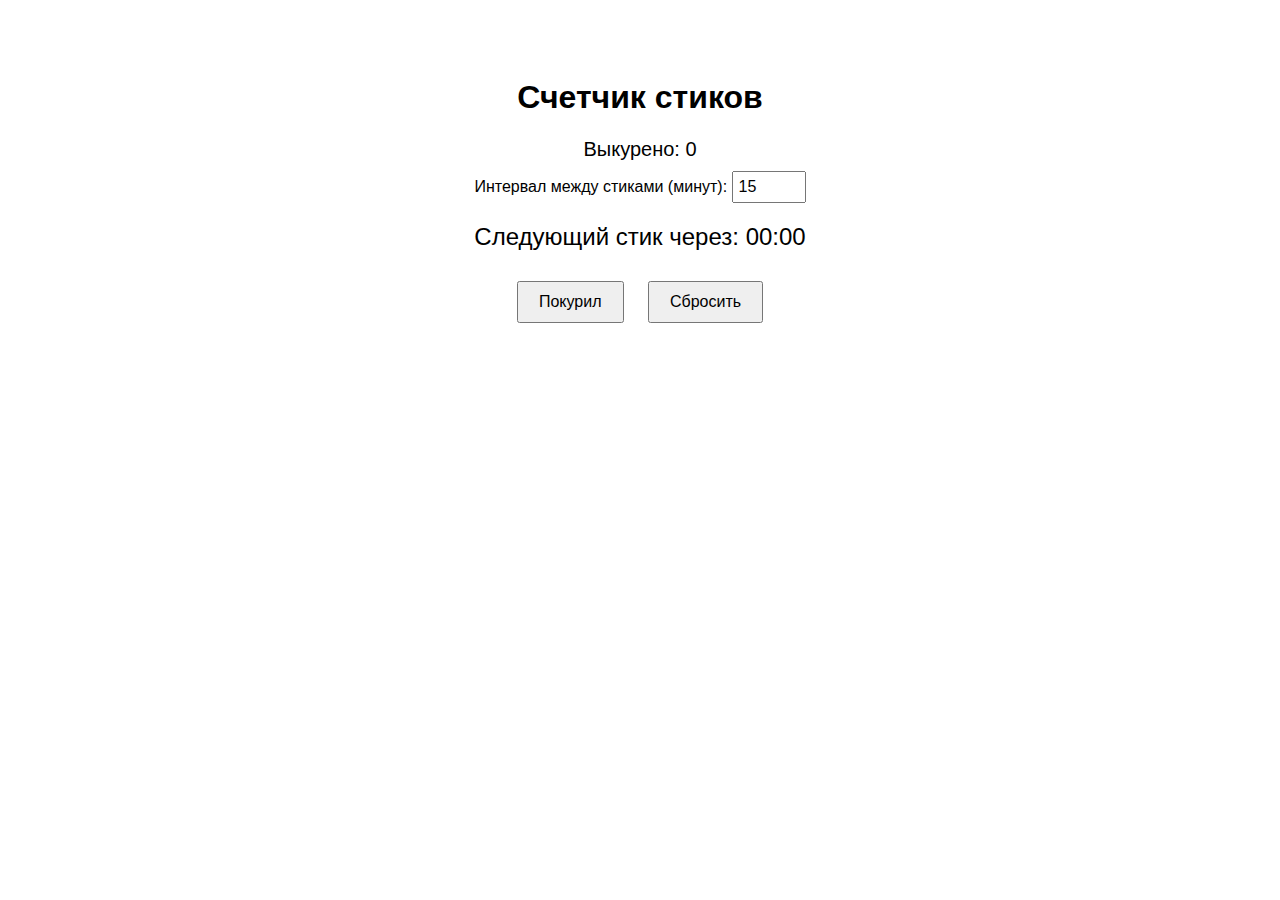
<file: index.html>
<!DOCTYPE html>
<html lang="ru">
<head>
<meta charset="UTF-8">
<meta name="viewport" content="width=device-width, initial-scale=1.0">
<title>Счетчик стиков</title>
<style>
  body { font-family: Arial, sans-serif; text-align: center; padding: 50px; }
  button { padding: 10px 20px; margin: 10px; font-size: 16px; cursor: pointer; }
  input { padding: 5px; width: 60px; font-size: 16px; }
  #timer { font-size: 24px; margin: 20px; }
  #count { font-size: 20px; margin: 10px; }
</style>
</head>
<body>
<h1>Счетчик стиков</h1>
<div id="count">Выкурено: 0</div>
<div>
  Интервал между стиками (минут): <input type="number" id="intervalInput" min="1" value="15">
</div>
<div id="timer">Следующий стик через: 00:00</div>
<button id="smokeBtn">Покурил</button>
<button id="resetBtn">Сбросить</button>

<script>
document.addEventListener('DOMContentLoaded', () => {
    let smokeCount = parseInt(localStorage.getItem('smokeCount')) || 0;
    let timerEnd = parseInt(localStorage.getItem('timerEnd')) || null;

    const countEl = document.getElementById('count');
    const timerEl = document.getElementById('timer');
    const smokeBtn = document.getElementById('smokeBtn');
    const resetBtn = document.getElementById('resetBtn');
    const intervalInput = document.getElementById('intervalInput');

    function updateCount() {
        countEl.textContent = 'Выкурено: ' + smokeCount;
    }

    function startTimer(minutes) {
        timerEnd = Date.now() + minutes * 60 * 1000;
        localStorage.setItem('timerEnd', timerEnd);
    }

    function updateTimer() {
        if (!timerEnd) {
            timerEl.textContent = 'Следующий стик через: 00:00';
            return;
        }
        let diff = timerEnd - Date.now();
        if (diff <= 0) {
            timerEl.textContent = 'Пора курить!';
            if (Notification.permission === "granted") {
                new Notification("Стик готов! Пора курить!");
            }
            return;
        }
        const minutes = Math.floor(diff / 60000).toString().padStart(2,'0');
        const seconds = Math.floor((diff % 60000)/1000).toString().padStart(2,'0');
        timerEl.textContent = 'Следующий стик через: ' + minutes + ':' + seconds;
    }

    smokeBtn.addEventListener('click', () => {
        smokeCount++;
        localStorage.setItem('smokeCount', smokeCount);
        updateCount();

        let interval = parseInt(intervalInput.value) || 15;
        if(interval < 1) interval = 1;
        startTimer(interval);
    });

    resetBtn.addEventListener('click', () => {
        smokeCount = 0;
        timerEnd = null;
        localStorage.removeItem('smokeCount');
        localStorage.removeItem('timerEnd');
        updateCount();
        updateTimer();
    });

    // Запрашиваем разрешение на уведомления
    if ("Notification" in window && Notification.permission !== "granted") {
        Notification.requestPermission();
    }

    updateCount();
    updateTimer();
    setInterval(updateTimer, 1000);
});
</script>
</body>
</html>
</file>
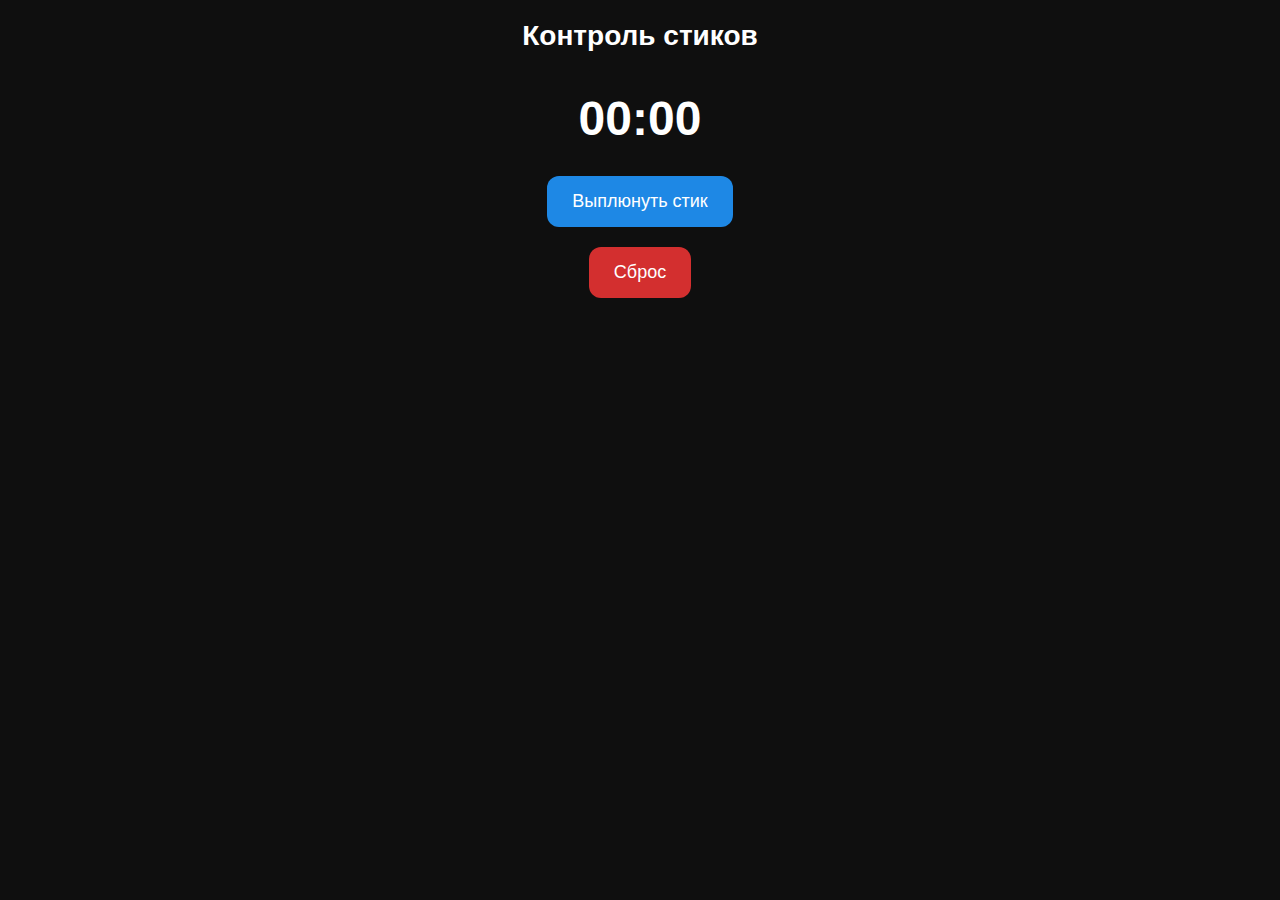
<file: stick_timer_app.html>
<!DOCTYPE html>
<html lang="ru">
<head>
  <meta charset="UTF-8" />
  <meta name="viewport" content="width=device-width, initial-scale=1.0" />
  <title>Stick Control</title>
  <style>
    body {
      font-family: Arial, sans-serif;
      background: #0f0f0f;
      color: #fff;
      margin: 0;
      padding: 20px;
      display: flex;
      flex-direction: column;
      align-items: center;
    }

    h1 {
      margin-top: 0;
      font-size: 28px;
      font-weight: 700;
    }

    .timer {
      font-size: 48px;
      margin: 20px 0;
      font-weight: bold;
    }

    button {
      padding: 15px 25px;
      font-size: 18px;
      border: none;
      border-radius: 12px;
      background: #1e88e5;
      color: white;
      cursor: pointer;
      margin: 10px;
    }

    button:disabled {
      background: #555;
      cursor: not-allowed;
    }

    .reset {
      background: #d32f2f;
    }
  </style>
</head>
<body>
  <h1>Контроль стиков</h1>

  <!-- Большой таймер -->
  <div id="countdown" class="timer">00:00</div>

  <button id="useStick">Выплюнуть стик</button>
  <button class="reset" id="resetTimer">Сброс</button>

  <script>
    let interval = null;
    let cooldown = 35 * 60; // 35 минут в секундах — можно менять
    let remaining = 0;

    function updateDisplay() {
      const m = String(Math.floor(remaining / 60)).padStart(2, '0');
      const s = String(remaining % 60).padStart(2, '0');
      document.getElementById('countdown').textContent = `${m}:${s}`;
    }

    function startTimer() {
      remaining = cooldown;
      updateDisplay();

      if (interval) clearInterval(interval);

      interval = setInterval(() => {
        if (remaining > 0) {
          remaining--;
          updateDisplay();
        } else {
          clearInterval(interval);
          interval = null;
          document.getElementById('useStick').disabled = false;
          document.getElementById('countdown').textContent = 'МОЖНО';
        }
      }, 1000);
    }

    document.getElementById('useStick').addEventListener('click', () => {
      document.getElementById('useStick').disabled = true;
      startTimer();
    });

    document.getElementById('resetTimer').addEventListener('click', () => {
      if (interval) clearInterval(interval);
      remaining = 0;
      updateDisplay();
      document.getElementById('countdown').textContent = '00:00';
      document.getElementById('useStick').disabled = false;
    });

    updateDisplay();
  </script>
</body>
</html>
</file>
